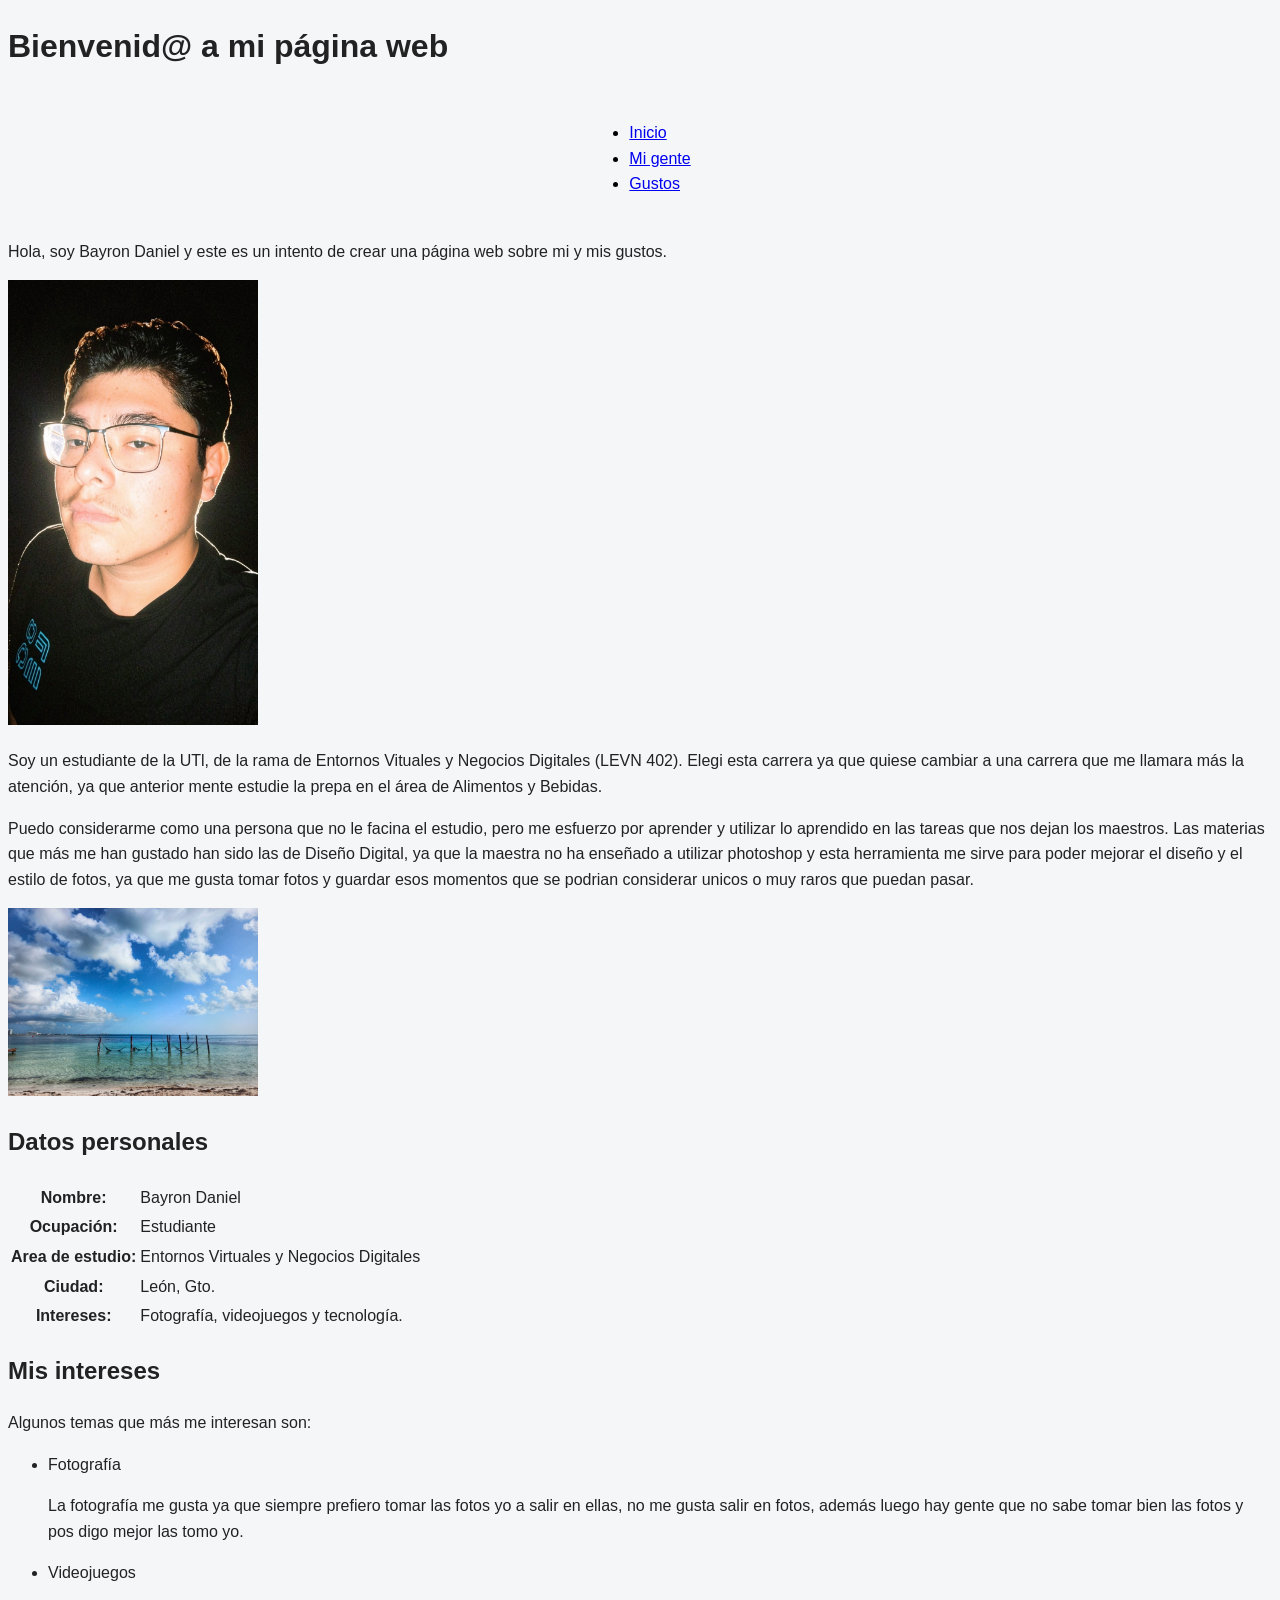
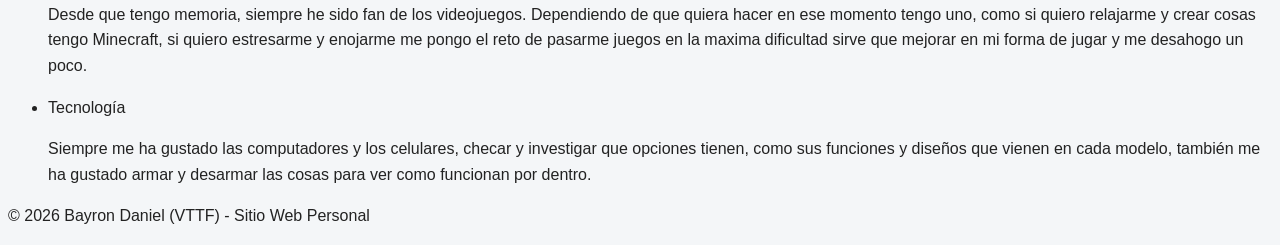
<file: index.html>
<!DOCTYPE html>
<html lang="es">
    <head>
        <meta charset="UTF-8">
        <meta name="viewport" content="width=device-width, initial-scale=1.0">
        <title>Mi página web</title>
        <link rel="stylesheet" href="CSS/estilos.css">
    </head>
    <body>
        <!-- Encabezado -->
        <header>
            <h1>Bienvenid@ a mi página web</h1>
        </header>

        <!-- Menú de navegación -->
        <nav>
            <ul>
                <li><a href="index.html">Inicio</a></li>
                <li><a href="migente.html">Mi gente</a></li>
                <li><a href="gustos.html">Gustos</a></li>
            </ul>
        </nav>
        </header>
        <!-- Contenido principal -->
        <main>
            <section id="inicio">
                <p>Hola, soy Bayron Daniel y este es un intento de crear una página web sobre mi y mis gustos.</p>
                <img src="images/yo.jpg" alt="Foto de Bayron Daniel" width="250">
                <p>
                    Soy un estudiante de la UTl, de la rama de Entornos Vituales y Negocios Digitales (LEVN 402).
                    Elegi esta carrera ya que quiese cambiar a una carrera que me llamara más la atención,
                    ya que anterior mente estudie la prepa en el área de Alimentos y Bebidas.
                </p>

                <p>
                    Puedo considerarme como una persona que no le facina el estudio, pero me esfuerzo por aprender y
                    utilizar lo aprendido en las tareas que nos dejan los maestros. Las materias que más me han gustado
                    han sido las de Diseño Digital, ya que la maestra no ha enseñado a utilizar photoshop y esta herramienta
                    me sirve para poder mejorar el diseño y el estilo de fotos, ya que me gusta tomar fotos y guardar esos
                    momentos que se podrian considerar unicos o muy raros que puedan pasar.
                </p>
                <img src="images/foto.jpeg" alt="Foto" width="250">
            </section>

        <!-- Datos mios -->
            <section id="datos">
                <h2>Datos personales</h2>
                <table>
                    <tr>
                        <th>Nombre:</th>
                        <td>Bayron Daniel</td>
                    </tr>
                    <tr>
                        <th>Ocupación:</th>
                        <td>Estudiante</td>
                    </tr>
                    <tr>
                        <th>Area de estudio:</th>
                        <td>Entornos Virtuales y Negocios Digitales</td>
                    </tr>
                    <tr>
                        <th>Ciudad:</th>
                        <td>León, Gto.</td>
                    </tr>
                    <tr>
                        <th>Intereses:</th>
                        <td>Fotografía, videojuegos y tecnología.</td>
                    </tr>
                </table>
            </section>

        <!-- Mis intereces -->
            <section id="intereses">
                <h2>Mis intereses</h2>
                <p>Algunos temas que más me interesan son:</p>
                <ul>
                    <li>Fotografía</li>
                    <p>
                        La fotografía me gusta ya que siempre prefiero tomar las fotos yo a salir en ellas,
                        no me gusta salir en fotos, además luego hay gente que no sabe tomar bien las fotos
                        y pos digo mejor las tomo yo.
                    </p>

                    <li>Videojuegos</li>
                    <p>
                        Desde que tengo memoria, siempre he sido fan de los videojuegos. Dependiendo de que quiera
                        hacer en ese momento tengo uno, como si quiero relajarme y crear cosas tengo Minecraft,
                        si quiero estresarme y enojarme me pongo el reto de pasarme juegos en la maxima dificultad
                        sirve que mejorar en mi forma de jugar y me desahogo un poco.
                    </p>

                    <li>Tecnología</li>
                    <p>
                        Siempre me ha gustado las computadores y los celulares, checar y investigar que opciones tienen,
                        como sus funciones y diseños que vienen en cada modelo, también me ha gustado armar y desarmar las
                        cosas para ver como funcionan por dentro.
                    </p>
            </section>
            <footer>
                <p>© 2026 Bayron Daniel (VTTF) - Sitio Web Personal</p>
            </footer>
    </body>
</html>
</file>
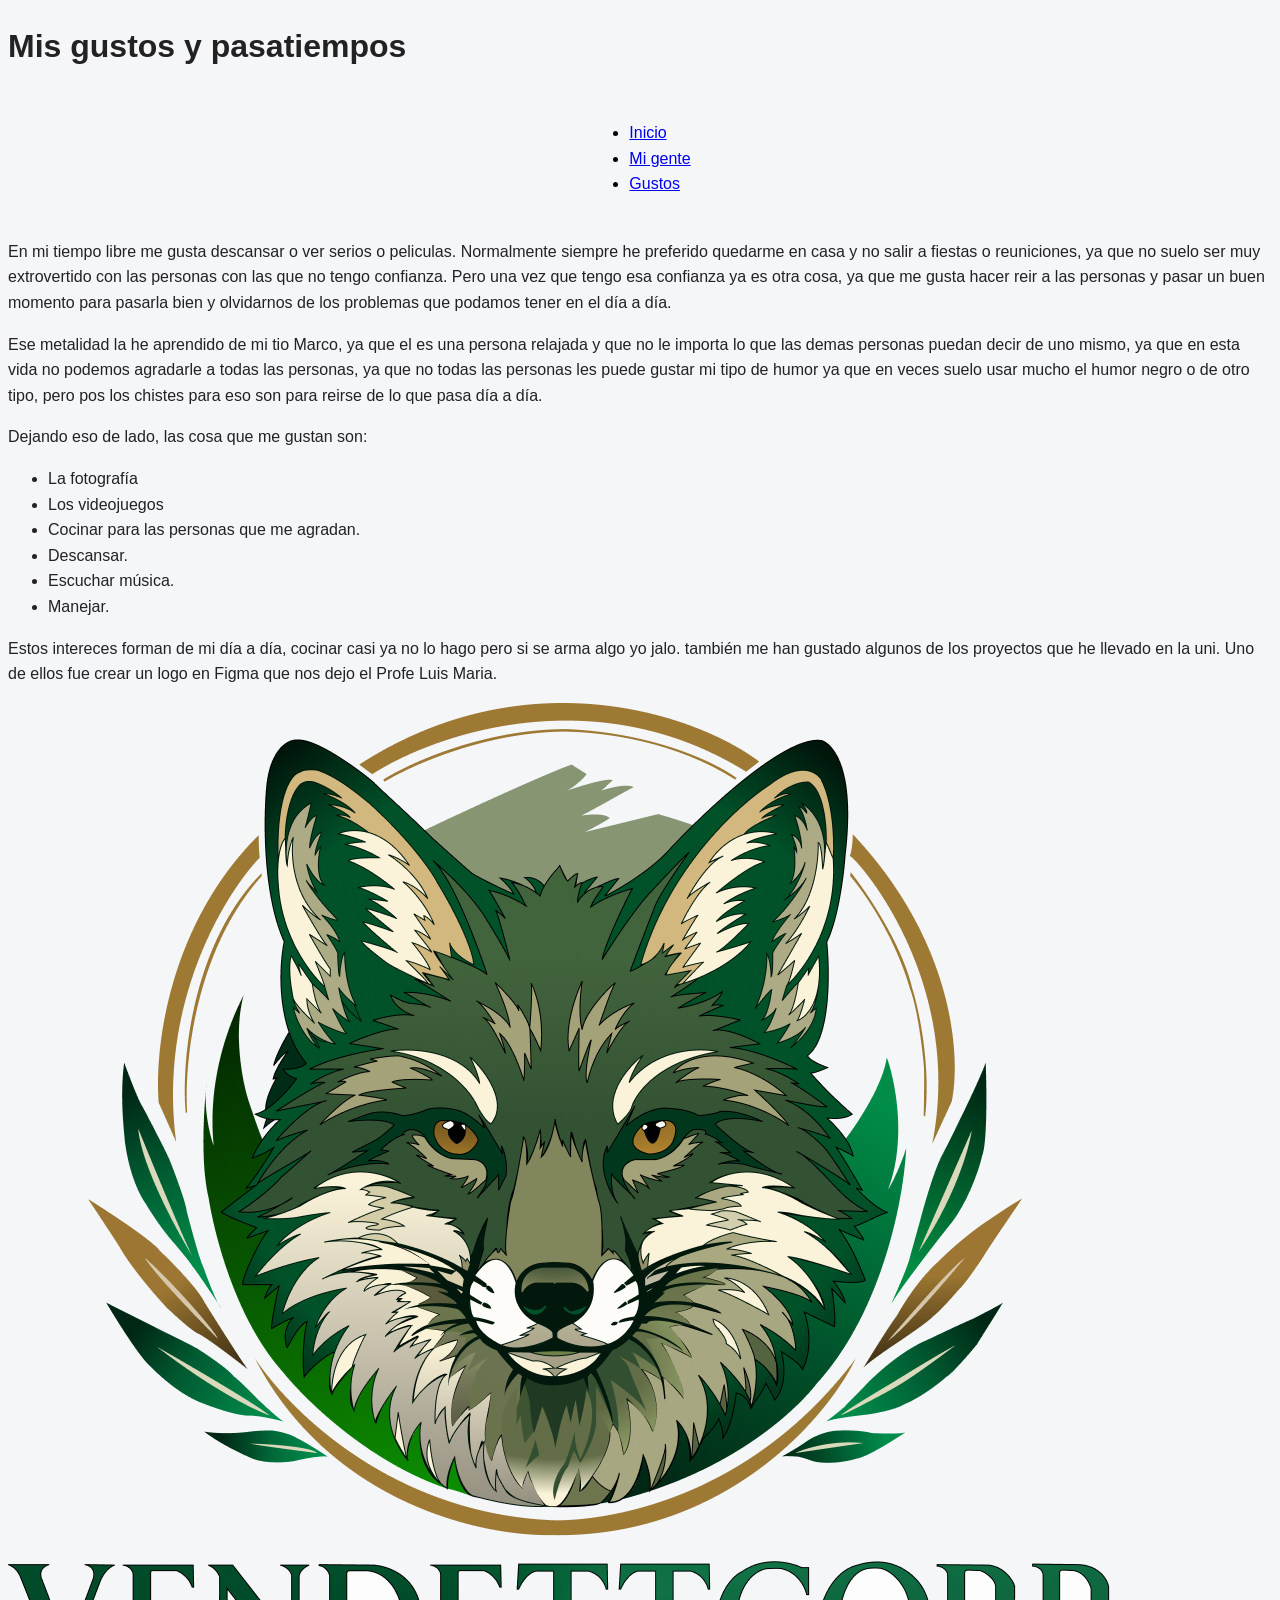
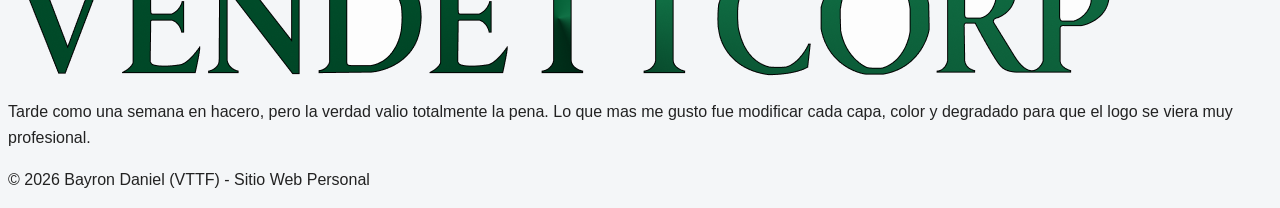
<file: gustos.html>
<!DOCTYPE html>
<html lang="es">
    <head>
        <meta charset="UTF-8">
        <meta name="viewport" content="width=device-width, initial-scale=1.0">
        <title>Mis gustos y pasatiempos</title>
        <link rel="stylesheet" href="CSS/estilos.css">
    </head>
    <body>
        <!-- Encabezado -->
        <header>
        <h1>Mis gustos y pasatiempos</h1>

         <nav>
            <ul>
                <li><a href="index.html">Inicio</a></li>
                <li><a href="migente.html">Mi gente</a></li>
                <li><a href="gustos.html">Gustos</a></li>
            </ul>
        </nav>
        </header>
        <!-- Contenido principal -->
        <main>
            <section id="gustos">
                <p>
                    En mi tiempo libre me gusta descansar o ver serios o peliculas. Normalmente siempre he
                    preferido quedarme en casa y no salir a fiestas o reuniciones, ya que no suelo ser muy
                    extrovertido con las personas con las que no tengo confianza. Pero una vez que tengo esa
                    confianza ya es otra cosa, ya que me gusta hacer reir a las personas y pasar un buen momento
                    para pasarla bien y olvidarnos de los problemas que podamos tener en el día a día.
                </p>

                <p>
                    Ese metalidad la he aprendido de mi tio Marco, ya que el es una persona relajada y que no le
                    importa lo que las demas personas puedan decir de uno mismo, ya que en esta vida no podemos
                    agradarle a todas las personas, ya que no todas las personas les puede gustar mi tipo de humor
                    ya que en veces suelo usar mucho el humor negro o de otro tipo, pero pos los chistes para eso son
                    para reirse de lo que pasa día a día.
                </p>

                <p>
                    Dejando eso de lado, las cosa que me gustan son:
                    <ul>
                        <li>La fotografía</li>
                        <li>Los videojuegos</li>
                        <li>Cocinar para las personas que me agradan.</li>
                        <li>Descansar.</li>
                        <li>Escuchar música.</li>
                        <li>Manejar.</li>
                    </ul>
                </p>

                <p>
                    Estos intereces forman de mi día a día, cocinar casi ya no lo hago pero si se arma algo yo jalo.
                    también me han gustado algunos de los proyectos que he llevado en la uni. Uno de ellos fue crear
                    un logo en Figma que nos dejo el Profe Luis Maria.
                </p>
                <img src="images/zorro.png" alt="Logo creado en Figma">
                <p>
                    Tarde como una semana en hacero, pero la verdad valio totalmente la pena. Lo que mas me gusto fue
                    modificar cada capa, color y degradado para que el logo se viera muy profesional.
                </p>
            </section>
        </main>
        <footer>
                <p>© 2026 Bayron Daniel (VTTF) - Sitio Web Personal</p>
            </footer>
    </body>
</html>
</file>
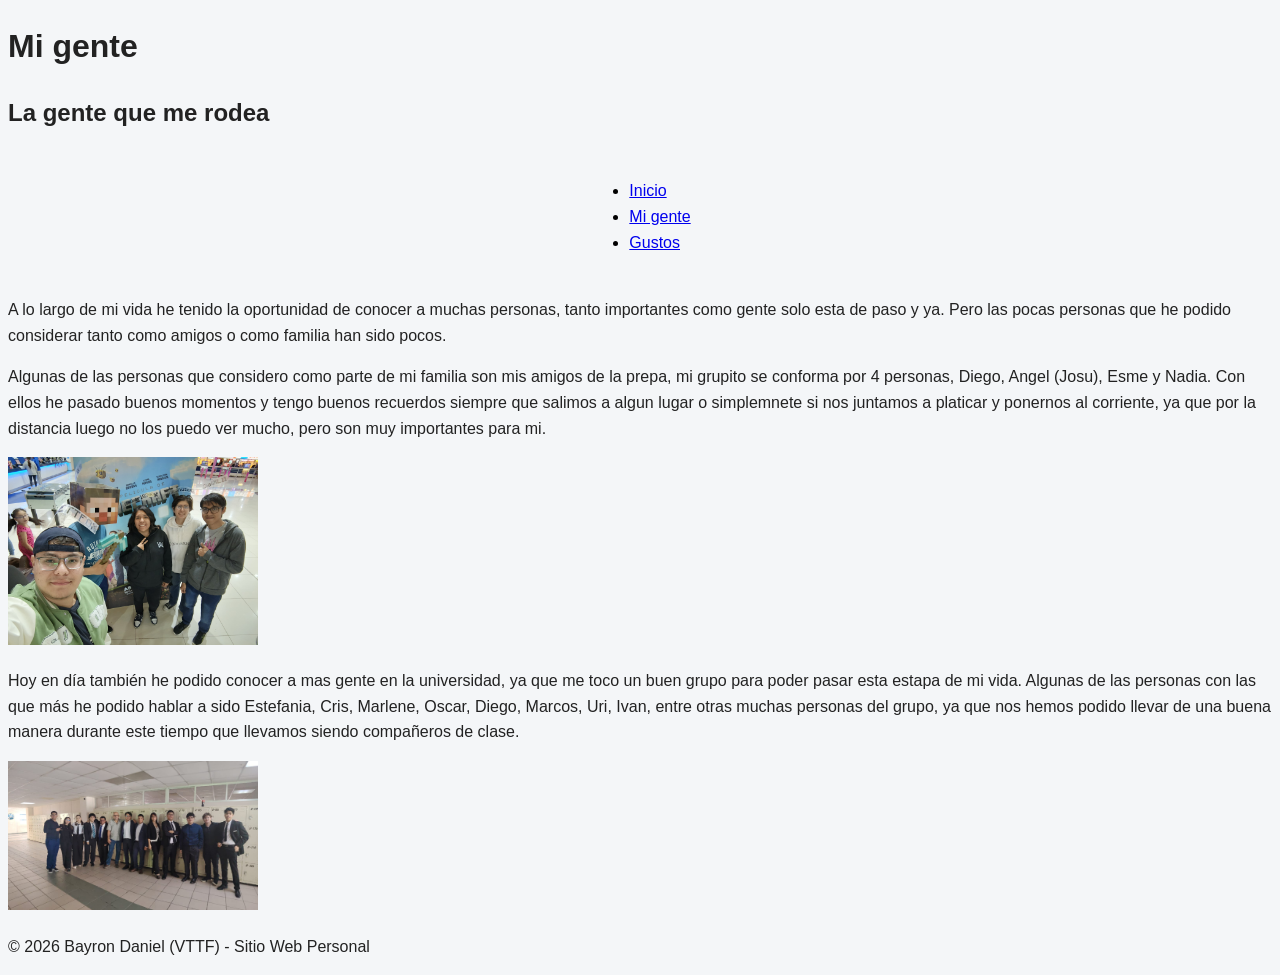
<file: migente.html>
<!DOCTYPE html>
<html lang="es">
    <head>
        <meta charset="UTF-8">
        <meta name="viewport" content="width=device-width, initial-scale=1.0">
        <title>Mi gente</title>
        <link rel="stylesheet" href="CSS/estilos.css">
    </head>
    <body>
        <header>
            <h1>Mi gente</h1>
            <h2>La gente que me rodea</h2>

            <nav>
                <ul>
                    <li><a href="index.html">Inicio</a></li>
                    <li><a href="migente.html">Mi gente</a></li>
                    <li><a href="gustos.html">Gustos</a></li>
                </ul>
            </nav>
        </header>
        
        <main>
            <section id="migente">
                <p>
                    A lo largo de mi vida he tenido la oportunidad de conocer a muchas personas, tanto
                    importantes como gente solo esta de paso y ya. Pero las pocas personas que he podido considerar
                    tanto como amigos o como familia han sido pocos.
                </p>

                <p>
                    Algunas de las personas que considero como parte de mi familia son mis amigos de la prepa, mi grupito
                    se conforma por 4 personas, Diego, Angel (Josu), Esme y Nadia. Con ellos he pasado buenos momentos y
                    tengo buenos recuerdos siempre que salimos a algun lugar o simplemnete si nos juntamos a platicar y
                    ponernos al corriente, ya que por la distancia luego no los puedo ver mucho, pero son muy importantes para mi.
                </p>
                <img src="images/banda.jpg" alt="Foto de mi gente" width="250">

                <p>
                    Hoy en día también he podido conocer a mas gente en la universidad, ya que me toco un buen grupo para poder pasar
                    esta estapa de mi vida. Algunas de las personas con las que más he podido hablar a sido Estefania, Cris, Marlene,
                    Oscar, Diego, Marcos, Uri, Ivan, entre otras muchas personas del grupo, ya que nos hemos podido llevar de una buena
                    manera durante este tiempo que llevamos siendo compañeros de clase.
                </p>
                <img src="images/salon.jpg" alt="Mi salón" width="250"
            </section>
        </main>
        <footer>
            <p>© 2026 Bayron Daniel (VTTF) - Sitio Web Personal</p>
        </footer>
    </body>
</html>
</file>
<file: CSS/estilos.css>
/* Confi general */
html {
    scroll-behavior: smooth;
}

body{
    font-family: Arial, Helvetica, sans-serif;
    background-color: #f4f6f8;
    color: #222;
    line-height: 1.6;
}

/* Menú */
nav{
    display: flex;
    justify-content: center;
    flex-wrap: wrap;
    gap: 10px;
}

nav{
    color: black;
    text-decoration: none;
    color: black;
    padding: 10px 18px;
    border-radius: 8px;
    transition: 0.3s;
}
nav a:hover{
    background-color: #111827;
    transform: translateY(-2px);
}
</file>
